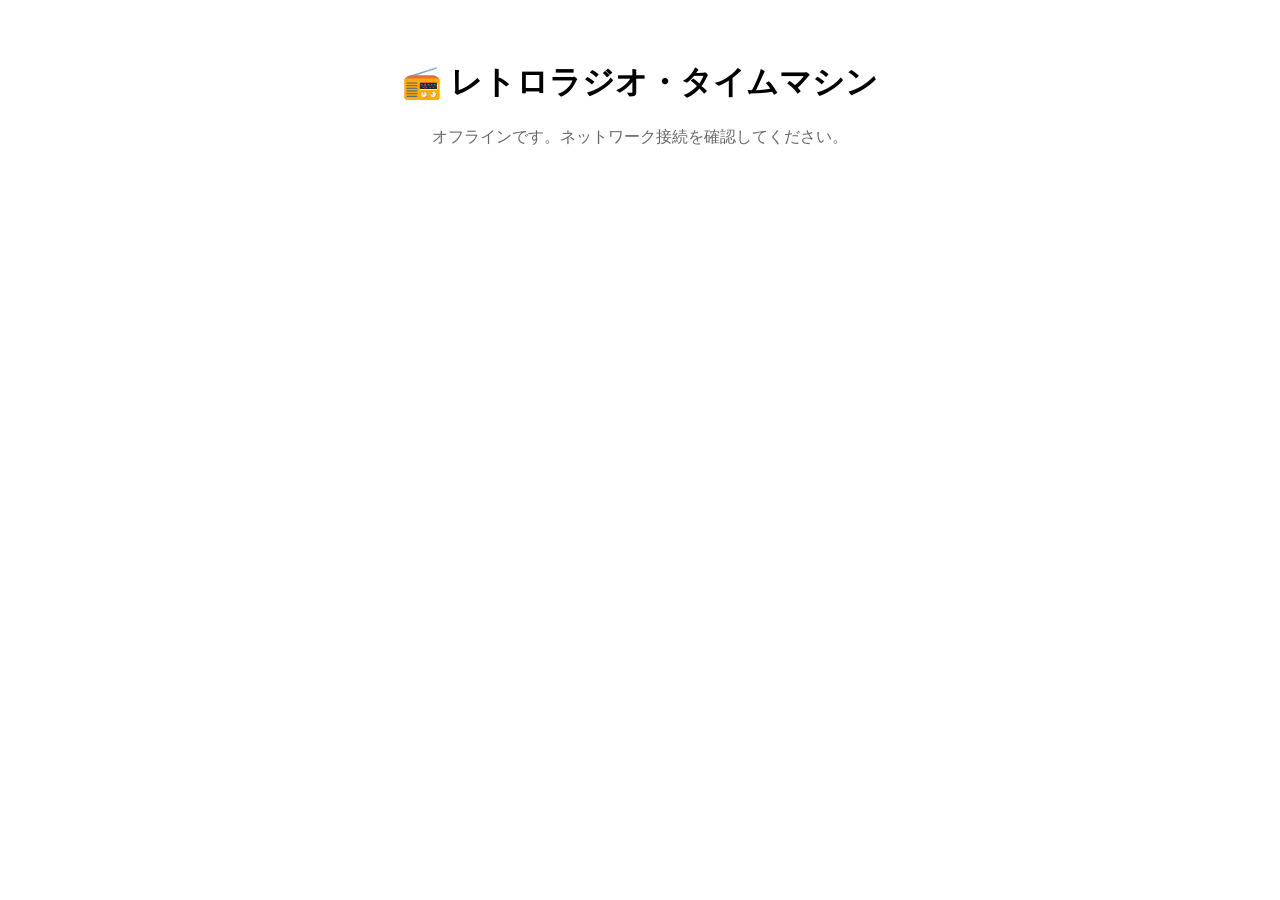
<file: static/offline.html>
<!DOCTYPE html>
<html lang="ja">
<head>
    <meta charset="UTF-8">
    <meta name="viewport" content="width=device-width, initial-scale=1.0">
    <title>オフライン - レトロラジオ・タイムマシン</title>
    <style>
        body { font-family: sans-serif; text-align: center; padding: 2rem; }
        .offline { color: #666; }
    </style>
</head>
<body>
    <h1>📻 レトロラジオ・タイムマシン</h1>
    <p class="offline">オフラインです。ネットワーク接続を確認してください。</p>
</body>
</html>
</file>
